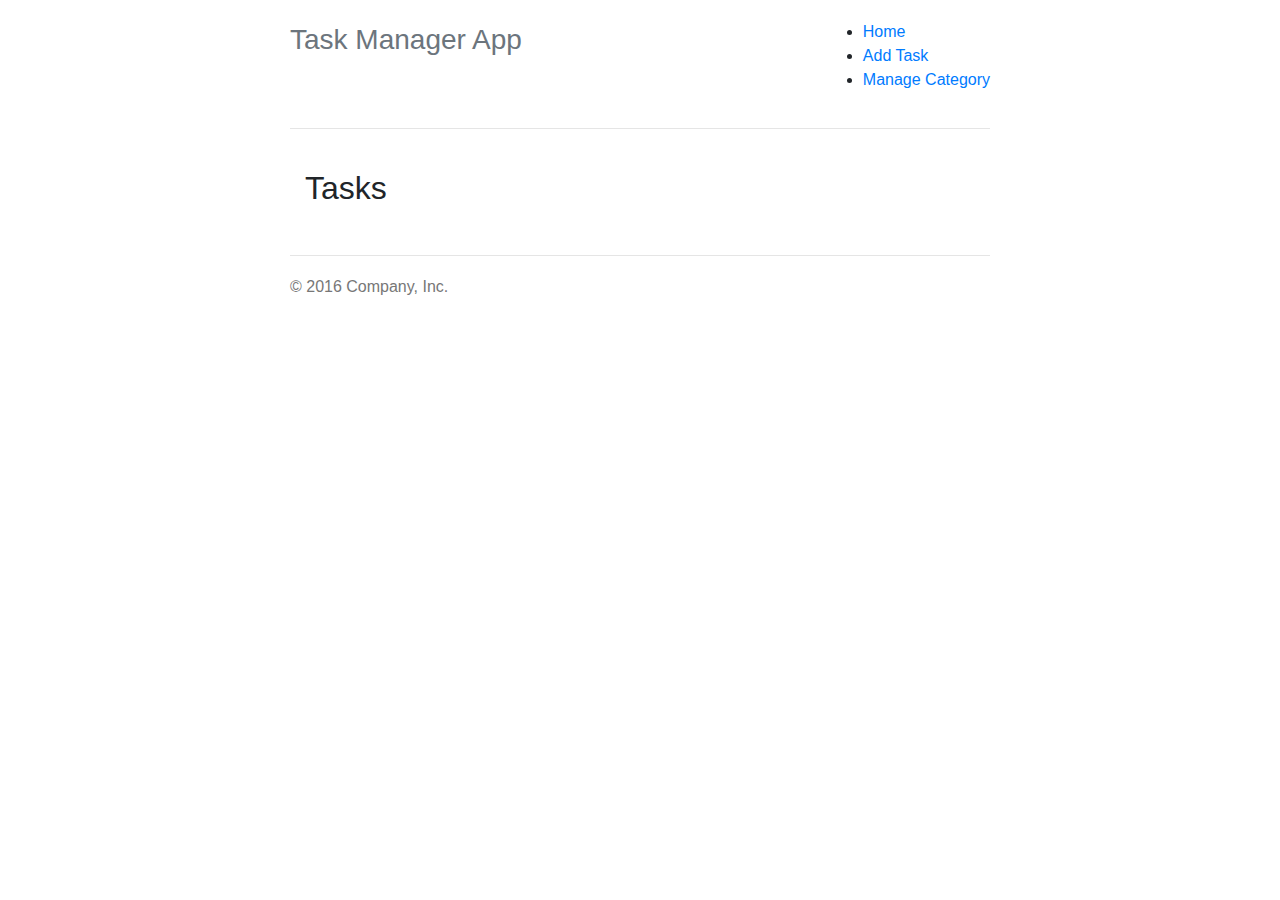
<file: index.html>
<!DOCTYPE html>
 <html lang="en" dir="ltr">
   <head>
     <meta charset="utf-8">
     <title>Task Manager</title>
     <link rel="stylesheet" href="css/bootstrap.css">
     <link rel="stylesheet" href="css/style.css">
   </head>
   <body>
     <div class="container">
      <div class="header clearfix">
        <nav>
          <ul class="nav-pills pull-right">
            <li role="presentation" class="active"><a href="index.html">Home</a></li>
            <li role="presentation"><a href="addtask.html">Add Task</a></li>
            <li role="presentation"><a href="categories.html">Manage Category</a></li>
          </ul>
        </nav>
        <h3 class="text-muted">Task Manager App</h3>
      </div>

      <div class="row marketing">
        <div class="col-lg-12">
          <h2 class="page-header">Tasks</h2>
          <div id="tasks"></div>
        </div>

      </div>

      <footer class="footer">
        <p>&copy; 2016 Company, Inc.</p>
      </footer>

    </div> <!-- /container -->

     <script
  src="http://code.jquery.com/jquery-3.3.1.js"
  integrity="sha256-2Kok7MbOyxpgUVvAk/HJ2jigOSYS2auK4Pfzbm7uH60="
  crossorigin="anonymous"></script>
     <script src="js/bootstrap.js"></script>
      <script src="js/main.js"></script>
   </body>
 </html>
</file>
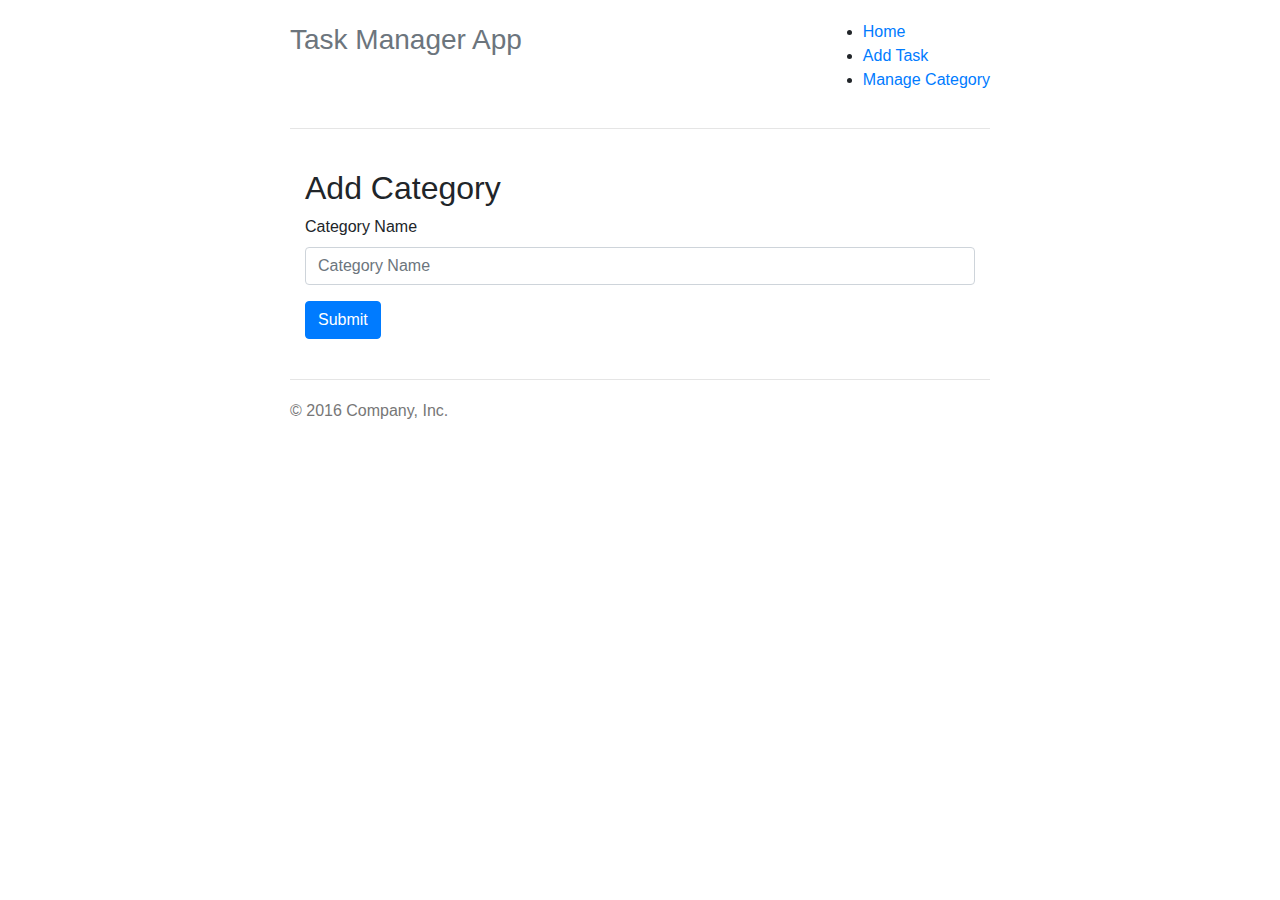
<file: addcategory.html>
<!DOCTYPE html>
<html lang="en" dir="ltr">
  <head>
    <meta charset="utf-8">
    <title>Task Manager</title>
    <link rel="stylesheet" href="css/bootstrap.css">
    <link rel="stylesheet" href="css/style.css">
  </head>
  <body>
    <div class="container">
     <div class="header clearfix">
       <nav>
         <ul class="nav-pills pull-right">
           <li role="presentation"><a href="index.html">Home</a></li>
           <li role="presentation" class="active" ><a href="addtask.html">Add Task</a></li>
           <li role="presentation"><a href="categories.html">Manage Category</a></li>
         </ul>
       </nav>
       <h3 class="text-muted">Task Manager App</h3>
     </div>

     <div class="row marketing">
       <div class="col-lg-12">
         <h2 class="page-header">Add Category</h2>
         <form id="add_category">
           <div class="form-group">
             <label>Category Name</label>
             <input type="text" name="category_name" id="category_name" class="form-control" placeholder="Category Name">
           </div>
           <button type="submit" class="btn btn-primary">Submit</button>
         </form>
       </div>
     </div>

     <footer class="footer">
       <p>&copy; 2016 Company, Inc.</p>
     </footer>

   </div> <!-- /container -->

    <script
 src="http://code.jquery.com/jquery-3.3.1.js"
 integrity="sha256-2Kok7MbOyxpgUVvAk/HJ2jigOSYS2auK4Pfzbm7uH60="
 crossorigin="anonymous"></script>
    <script src="js/bootstrap.js"></script>
     <script src="js/main.js"></script>
  </body>
</html>
</file>
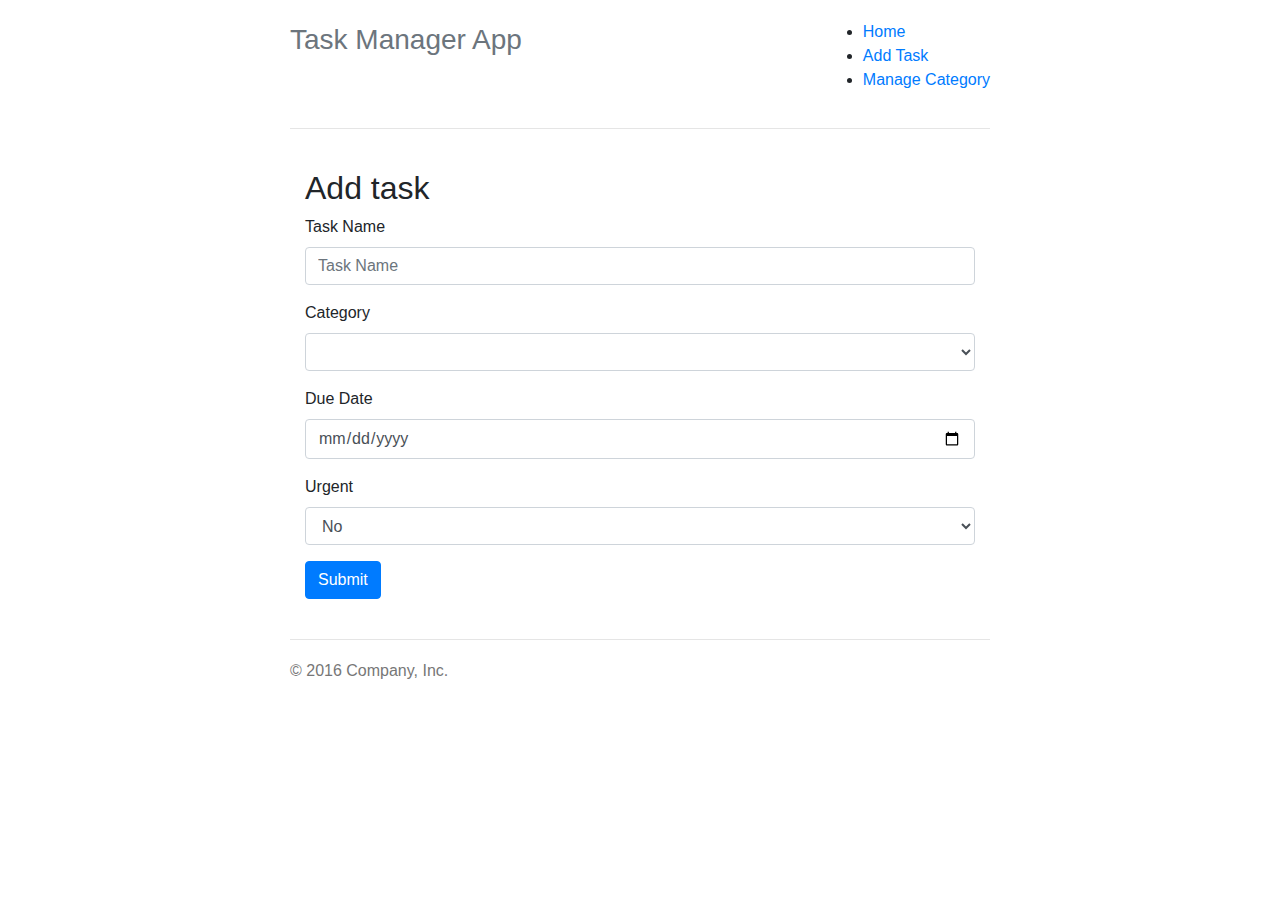
<file: addtask.html>
<!DOCTYPE html>
<html lang="en" dir="ltr">
  <head>
    <meta charset="utf-8">
    <title>Task Manager</title>
    <link rel="stylesheet" href="css/bootstrap.css">
    <link rel="stylesheet" href="css/style.css">
  </head>
  <body>
    <div class="container">
     <div class="header clearfix">
       <nav>
         <ul class="nav-pills pull-right">
           <li role="presentation"><a href="index.html">Home</a></li>
           <li role="presentation" class="active" ><a href="addtask.html">Add Task</a></li>
           <li role="presentation"><a href="categories.html">Manage Category</a></li>
         </ul>
       </nav>
       <h3 class="text-muted">Task Manager App</h3>
     </div>

     <div class="row marketing">
       <div class="col-lg-12">
         <h2 class="page-header">Add task</h2>
         <form id="add_task">
           <div class="form-group">
             <label>Task Name</label>
             <input type="text" name="task_name" id="task_name" class="form-control" placeholder="Task Name">
           </div>

           <div class="form-group">
             <label>Category</label>
             <select name="category" id="category" class="form-control">

             </select>
           </div>

           <div class="form-group">
             <label>Due Date</label>
             <input type="date" name="due_date" id="due_date" class="form-control">
           </div>

           <div class="form-group">
             <label>Urgent</label>
             <select name="is_urgent" id="is_urgent" class="form-control">
               <option value=false>No</option>
               <option value=true>Yes</option>
             </select>
           </div>
           <button type="submit" class="btn btn-primary">Submit</button>
         </form>
       </div>
     </div>

     <footer class="footer">
       <p>&copy; 2016 Company, Inc.</p>
     </footer>

   </div> <!-- /container -->

    <script
 src="http://code.jquery.com/jquery-3.3.1.js"
 integrity="sha256-2Kok7MbOyxpgUVvAk/HJ2jigOSYS2auK4Pfzbm7uH60="
 crossorigin="anonymous"></script>
    <script src="js/bootstrap.js"></script>
     <script src="js/main.js"></script>
  </body>
</html>
</file>
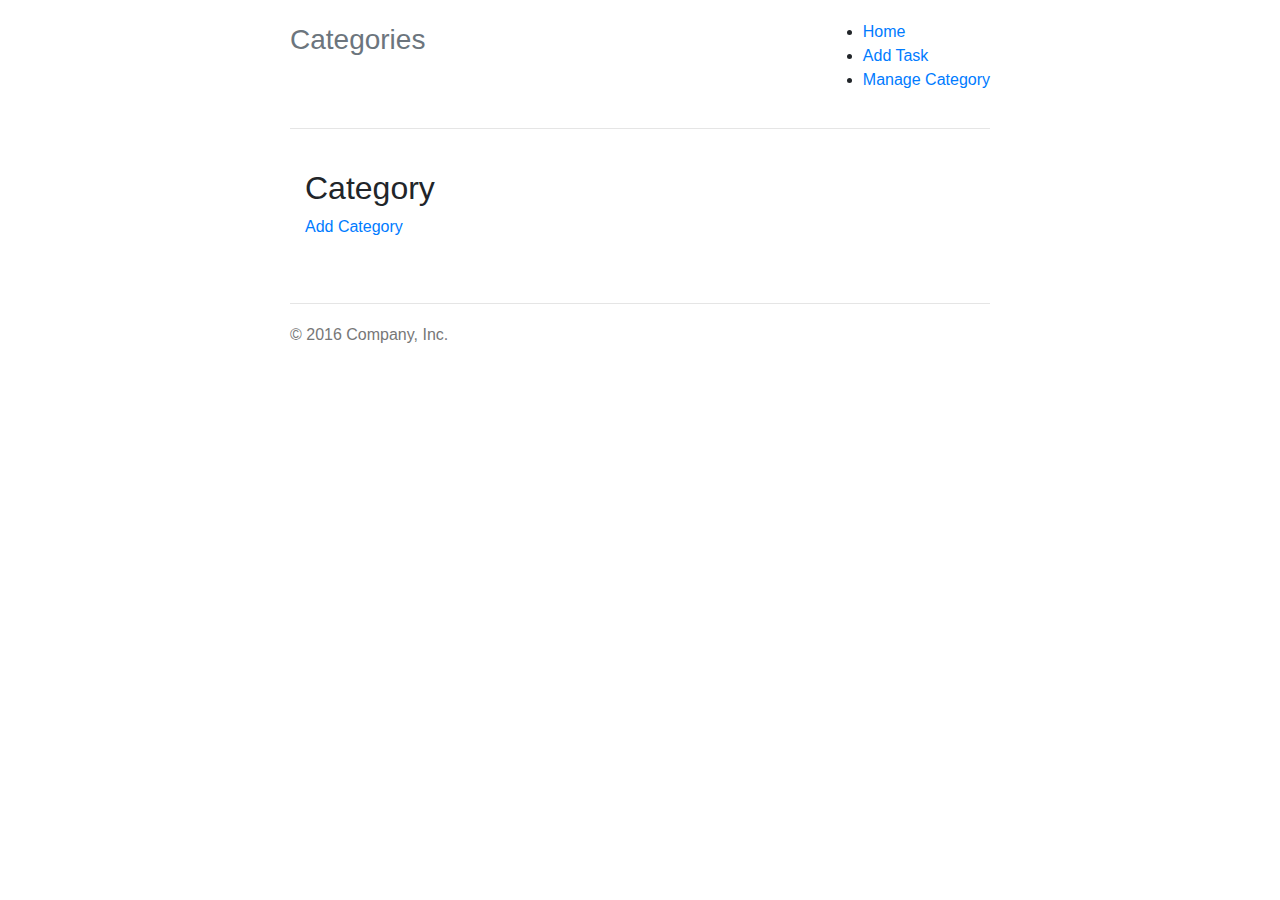
<file: categories.html>
<!DOCTYPE html>
<html lang="en" dir="ltr">
  <head>
    <meta charset="utf-8">
    <title>Task Manager</title>
    <link rel="stylesheet" href="css/bootstrap.css">
    <link rel="stylesheet" href="css/style.css">
  </head>
  <body>
    <div class="container">
     <div class="header clearfix">
       <nav>
         <ul class="nav-pills pull-right">
           <li role="presentation" ><a href="index.html">Home</a></li>
           <li role="presentation"><a href="addtask.html">Add Task</a></li>
           <li role="presentation" class="active"><a href="categories.html">Manage Category</a></li>
         </ul>
       </nav>
       <h3 class="text-muted">Categories</h3>
     </div>

     <div class="row marketing">
       <div class="col-lg-12">
         <h2 class="page-header">Category</h2>
         <a href="addcategory.html">Add Category</a>
         <br><br>
         <div id="categories"></div>
       </div>

     </div>

     <footer class="footer">
       <p>&copy; 2016 Company, Inc.</p>
     </footer>

   </div> <!-- /container -->

    <script
 src="http://code.jquery.com/jquery-3.3.1.js"
 integrity="sha256-2Kok7MbOyxpgUVvAk/HJ2jigOSYS2auK4Pfzbm7uH60="
 crossorigin="anonymous"></script>
    <script src="js/bootstrap.js"></script>
     <script src="js/main.js"></script>
  </body>
</html>
</file>
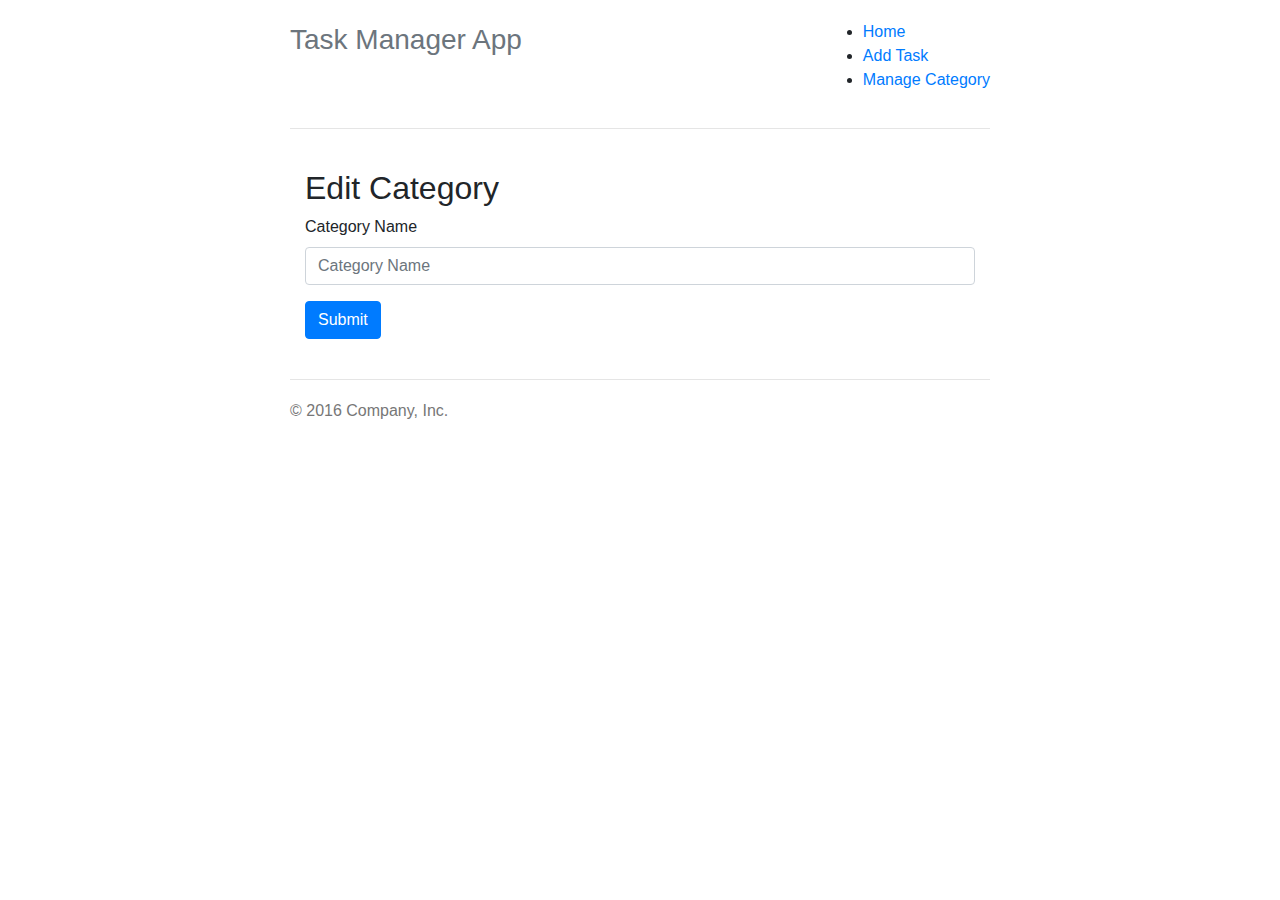
<file: editcategory.html>
<!DOCTYPE html>
<html lang="en" dir="ltr">
  <head>
    <meta charset="utf-8">
    <title>Task Manager</title>
    <link rel="stylesheet" href="css/bootstrap.css">
    <link rel="stylesheet" href="css/style.css">
  </head>
  <body>
    <div class="container">
     <div class="header clearfix">
       <nav>
         <ul class="nav-pills pull-right">
           <li role="presentation"><a href="index.html">Home</a></li>
           <li role="presentation" ><a href="addtask.html">Add Task</a></li>
           <li role="presentation"><a href="categories.html">Manage Category</a></li>
         </ul>
       </nav>
       <h3 class="text-muted">Task Manager App</h3>
     </div>

     <div class="row marketing">
       <div class="col-lg-12">
         <h2 class="page-header">Edit Category</h2>
         <form id="edit_category">
           <div class="form-group">
             <label>Category Name</label>
             <input type="text" name="category_name" id="category_name" class="form-control" placeholder="Category Name">
           </div>
           <button type="submit" class="btn btn-primary">Submit</button>
         </form>
       </div>
     </div>

     <footer class="footer">
       <p>&copy; 2016 Company, Inc.</p>
     </footer>

   </div> <!-- /container -->

    <script
 src="http://code.jquery.com/jquery-3.3.1.js"
 integrity="sha256-2Kok7MbOyxpgUVvAk/HJ2jigOSYS2auK4Pfzbm7uH60="
 crossorigin="anonymous"></script>
    <script src="js/bootstrap.js"></script>
     <script src="js/main.js"></script>
     <script>
     var id = sessionStorage.getItem('current_id');
     getCategory(id);
   </script>
  </body>
</html>
</file>
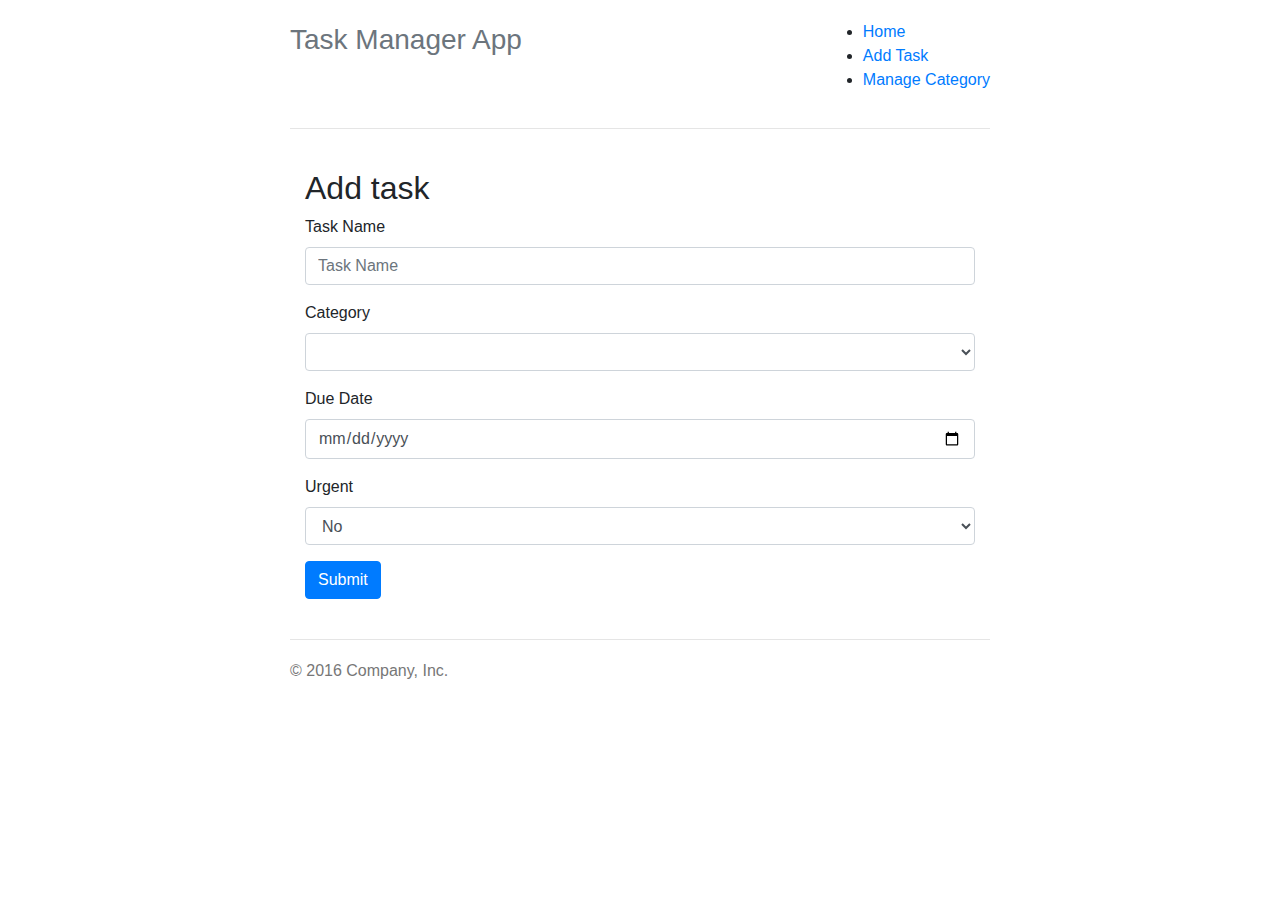
<file: edittask.html>
<!DOCTYPE html>
<html lang="en" dir="ltr">
  <head>
    <meta charset="utf-8">
    <title>Task Manager</title>
    <link rel="stylesheet" href="css/bootstrap.css">
    <link rel="stylesheet" href="css/style.css">
  </head>
  <body>
    <div class="container">
     <div class="header clearfix">
       <nav>
         <ul class="nav-pills pull-right">
           <li role="presentation"><a href="index.html">Home</a></li>
           <li role="presentation" ><a href="addtask.html">Add Task</a></li>
           <li role="presentation"><a href="categories.html">Manage Category</a></li>
         </ul>
       </nav>
       <h3 class="text-muted">Task Manager App</h3>
     </div>

     <div class="row marketing">
       <div class="col-lg-12">
         <h2 class="page-header">Add task</h2>
         <form id="edit_task">
           <div class="form-group">
             <label>Task Name</label>
             <input type="text" name="task_name" id="task_name" class="form-control" placeholder="Task Name">
           </div>

           <div class="form-group">
             <label>Category</label>
             <select name="category" id="category" class="form-control">

             </select>
           </div>

           <div class="form-group">
             <label>Due Date</label>
             <input type="date" name="due_date" id="due_date" class="form-control">
           </div>

           <div class="form-group">
             <label>Urgent</label>
             <select name="is_urgent" id="is_urgent" class="form-control">
               <option value=false>No</option>
               <option value=true>Yes</option>
             </select>
           </div>
           <button type="submit" class="btn btn-primary">Submit</button>
         </form>
       </div>
     </div>

     <footer class="footer">
       <p>&copy; 2016 Company, Inc.</p>
     </footer>

   </div> <!-- /container -->

    <script
 src="http://code.jquery.com/jquery-3.3.1.js"
 integrity="sha256-2Kok7MbOyxpgUVvAk/HJ2jigOSYS2auK4Pfzbm7uH60="
 crossorigin="anonymous"></script>
    <script src="js/bootstrap.js"></script>
    <script src="js/main.js"></script>
    <script>
    var id = sessionStorage.getItem('current_id');
    getTask(id);
  </script>
  </body>
</html>
</file>
<file: css/style.css>
/* Space out content a bit */
body {
  padding-top: 20px;
  padding-bottom: 20px;
}

/* Everything but the jumbotron gets side spacing for mobile first views */
.header,
.marketing,
.footer {
  padding-right: 15px;
  padding-left: 15px;
}

/* Custom page header */
.header {
  padding-bottom: 20px;
  border-bottom: 1px solid #e5e5e5;
}
/* Make the masthead heading the same height as the navigation */
.header h3 {
  margin-top: 0;
  margin-bottom: 0;
  line-height: 40px;
}

/* Custom page footer */
.footer {
  padding-top: 19px;
  color: #777;
  border-top: 1px solid #e5e5e5;
}

/* Customize container */
@media (min-width: 768px) {
  .container {
    max-width: 730px;
  }
}
.container-narrow > hr {
  margin: 30px 0;
}

/* Main marketing message and sign up button */
.jumbotron {
  text-align: center;
  border-bottom: 1px solid #e5e5e5;
}
.jumbotron .btn {
  padding: 14px 24px;
  font-size: 21px;
}

/* Supporting marketing content */
.marketing {
  margin: 40px 0;
}
.marketing p + h4 {
  margin-top: 28px;
}

/* Responsive: Portrait tablets and up */
@media screen and (min-width: 768px) {
  /* Remove the padding we set earlier */
  .header,
  .marketing,
  .footer {
    padding-right: 0;
    padding-left: 0;
  }
  /* Space out the masthead */
  .header {
    margin-bottom: 30px;
  }
  /* Remove the bottom border on the jumbotron for visual effect */
  .jumbotron {
    border-bottom: 0;
  }
}
</file>
